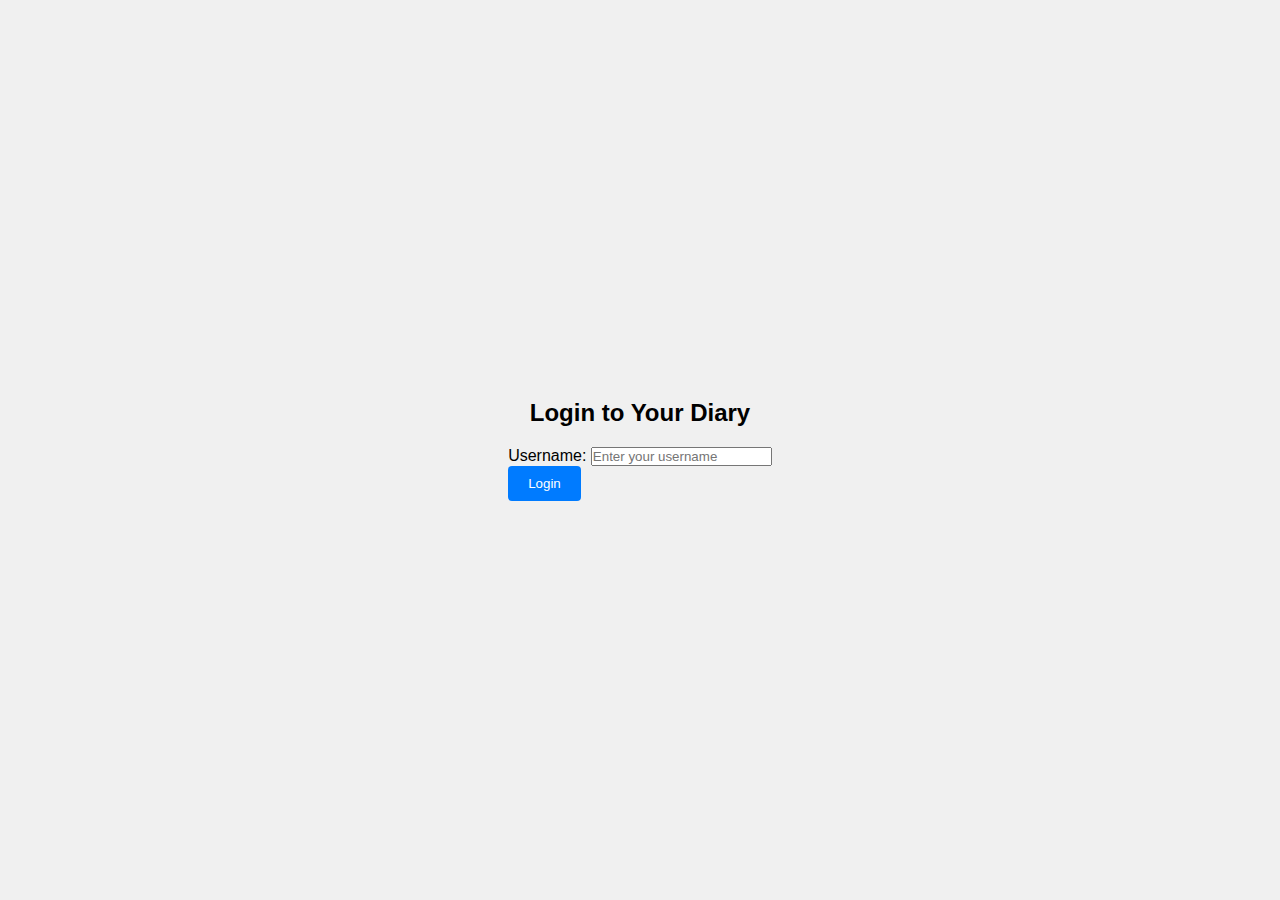
<file: index.html>
<!DOCTYPE html>
<html lang="en">
<head>
    <meta charset="UTF-8">
    <meta name="viewport" content="width=device-width, initial-scale=1.0">
    <title>Login</title>
    <link rel="stylesheet" href="styles.css">
</head>
<body>

    <div class="login-container">
        <h2>Login to Your Diary</h2>
        <div class="input-group">
            <label for="username">Username:</label>
            <input type="text" id="username" placeholder="Enter your username" required>
        </div>
        <button id="login-btn" class="btn">Login</button>
        <p id="error-message" style="color:red;"></p>
    </div>

    <script src="login.js"></script>
</body>
</html>
</file>
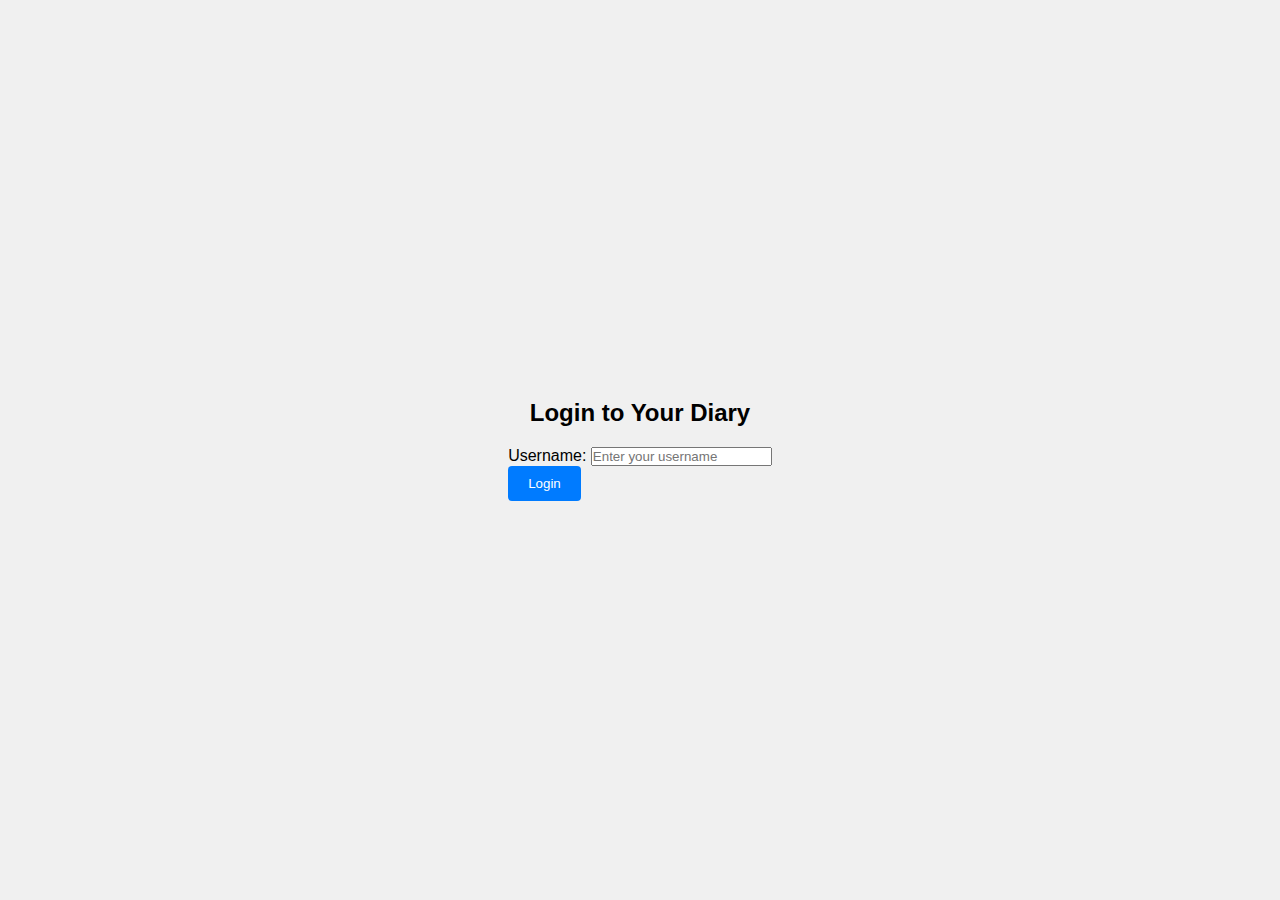
<file: home.html>
<!DOCTYPE html>
<html lang="en">
<head>
    <meta charset="UTF-8">
    <meta name="viewport" content="width=device-width, initial-scale=1.0">
    <title>Diary Home</title>
    <link rel="stylesheet" href="styles.css">
</head>
<body>

    <div class="home-container">
        <h2>Welcome to Your Diary</h2>
        <p id="welcome-message">Welcome, <span id="username-display"></span>!</p>
        <p id="current-date"></p>

        <div id="calendar-container">
            <h3>Calendar</h3>
            <div id="calendar"></div>
        </div>

        <div id="diary-entry-section" class="diary-entry-section">
            <h3 id="selected-date-heading">Select a Date</h3>
            <textarea id="diary-entry" placeholder="Write your diary entry here..."></textarea>
            <input type="file" id="photo-upload" accept="image/*">
            <input type="file" id="video-upload" accept="video/*">
            <button id="save-entry" class="btn">Save Entry</button>
        </div>

        <button id="logout" class="btn">Logout</button>
    </div>

    <script src="home.js"></script>
</body>
</html>
</file>
<file: styles.css>
* {
    margin: 0;
    padding: 0;
    box-sizing: border-box;
}

body {
    font-family: Arial, sans-serif;
    background-color: #f0f0f0;
    display: flex;
    justify-content: center;
    align-items: center;
    height: 100vh;
}

.home-container {
    width: 100%;
    max-width: 500px;
    background-color: white;
    padding: 20px;
    border-radius: 8px;
    box-shadow: 0px 0px 10px rgba(0, 0, 0, 0.1);
}

h2 {
    text-align: center;
    margin-bottom: 20px;
}

#calendar {
    margin-top: 20px;
}

table {
    width: 100%;
    border-collapse: collapse;
}

th, td {
    padding: 10px;
    text-align: center;
    width: 14%;
}

th {
    background-color: #007BFF;
    color: white;
}

td {
    cursor: pointer;
}

td:hover {
    background-color: #e9e9e9;
}

.special-day {
    background-color: #FFD700;
    font-weight: bold;
}

textarea {
    width: 100%;
    height: 100px;
    padding: 10px;
    margin-top: 10px;
    border-radius: 5px;
}

input[type="file"] {
    margin-top: 10px;
}

button {
    background-color: #007BFF;
    color: white;
    padding: 10px 20px;
    border: none;
    border-radius: 4px;
    cursor: pointer;
}

button:hover {
    background-color: #0056b3;
}

.diary-photo {
    max-width: 100%;
    margin-top: 10px;
}
</file>
